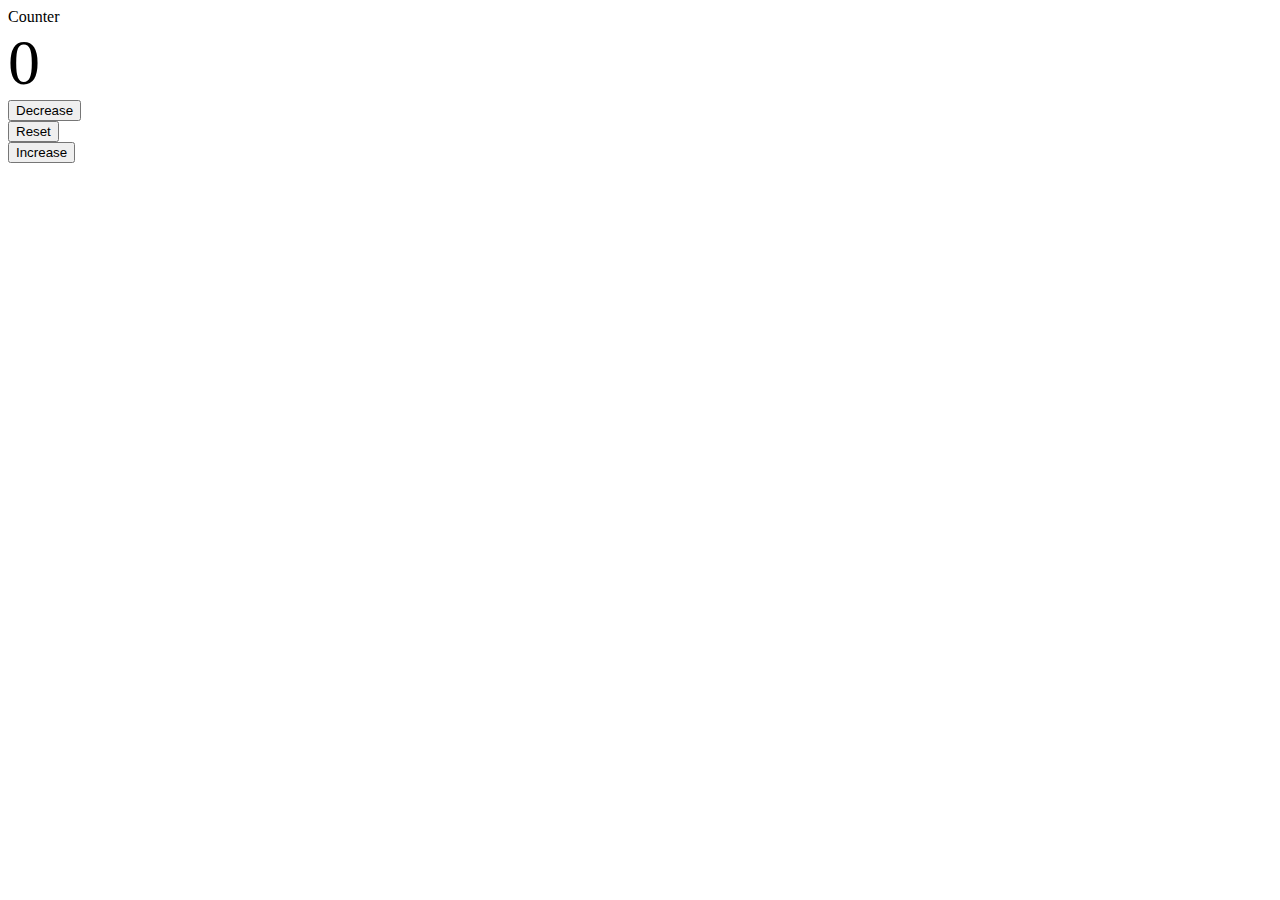
<file: counter/index.html>
<!DOCTYPE html>
<html lang="en">
<head>
    <meta charset="UTF-8">
    <meta name="viewport" content="width=device-width, initial-scale=1.0">
    <title>Document</title>
    <link rel="stylesheet" href="./main.css">
    <link rel="stylesheet" href="https://cdnjs.cloudflare.com/ajax/libs/bootstrap/5.3.0/css/bootstrap.min.css" integrity="sha512-t4GWSVZO1eC8BM339Xd7Uphw5s17a86tIZIj8qRxhnKub6WoyhnrxeCIMeAqBPgdZGlCcG2PrZjMc+Wr78+5Xg==" crossorigin="anonymous" referrerpolicy="no-referrer" />
</head>

<body>
    <!-- Μain -->
    <main>
        <!-- root component -->
        <div class="d-flex flex-column justify-content-center align-items-center">
            <!-- Word Counter & Actual Counter Component -->
            <div class="text-center">
                <!-- Word Counter Component-->
                <div class="mb-4">
                    <span class="display-2">Counter</span>
                </div>
                <!-- Actual Counter Component -->
                <div class="mb-2 py-3 border border-black rounded-pill">
                    <span id="counter" class="text-lg">0</span>
                </div>
            </div>
            <!-- Buttons Component-->
            <div class="mt-3 d-flex">
                <!-- Decrement Button Component -->
                <div class="me-2">
                    <button type="button" id="btnDecr" class="btn btn-lg btn-outline-primary">Decrease</button>
                </div>    
                <!-- Reset Component -->
                <div class="me-2">
                    <button type="button" id="btnReset" class="btn btn-lg btn-outline-primary">Reset</button>
                </div>
                <!-- Increment Component -->
                <div>
                    <button type="button" id="btnIncr" class="btn btn-lg btn-outline-primary">Increase</button>
                </div>                
            </div>
        </div>
    </main>    
   

    <script src="https://cdnjs.cloudflare.com/ajax/libs/bootstrap/5.3.0/js/bootstrap.min.js" integrity="sha512-3dZ9wIrMMij8rOH7X3kLfXAzwtcHpuYpEgQg1OA4QAob1e81H8ntUQmQm3pBudqIoySO5j0tHN4ENzA6+n2r4w==" crossorigin="anonymous" referrerpolicy="no-referrer"></script>
    <script src="./index.js"></script>
</body>
</html>
</file>
<file: counter/main.css>
main > div {
    height: calc(90vh);
}

.text-lg {
    font-size: 4rem;
    font-weight: 400;
}

.green {
    color: green;
}

.red {
    color: red;
}

.black {
    color: black;
}
</file>
